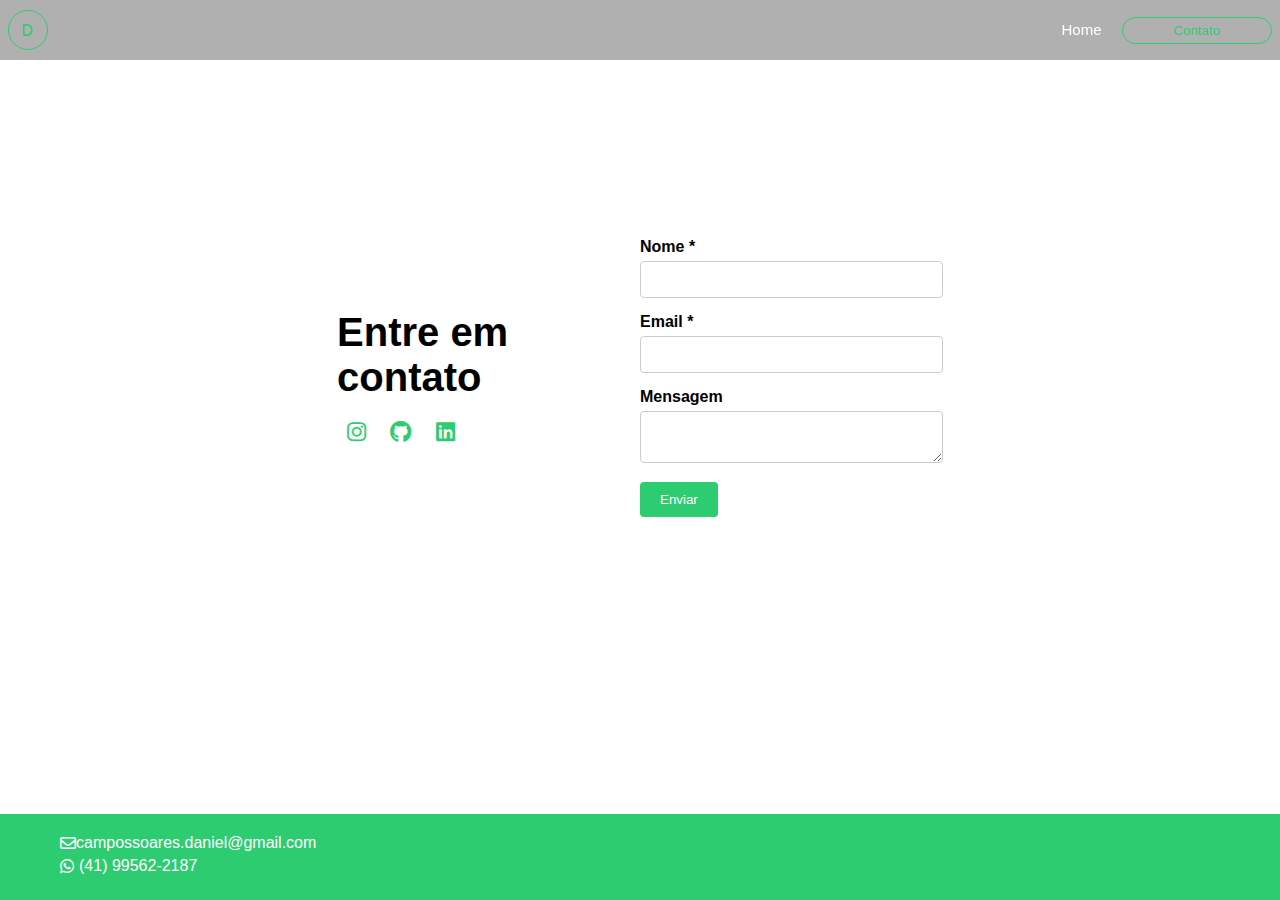
<file: contato.html>
<!DOCTYPE html>
<html>
<head>
  <title>Contato</title>
  <link rel="stylesheet" type="text/css" href="stylecontato.css">
  <link rel="stylesheet" href="https://cdnjs.cloudflare.com/ajax/libs/font-awesome/6.1.0/css/all.min.css">
  <script src="script.js"></script>
</head>
<body>
    <header>
        <div class="cabecalho">
          <div class="logo">
            <i class="fa-solid fa-d"></i>
          </div>
          <nav class="menu">
            <ul>
              <li><a href="index.html">Home</a></li>
              <li>
                <a href="#">
                  <button>Contato</button>
                </a>
              </li>
            </ul>
          </nav>
        </div>
      </header>

  <main>
    <section class="contact-form">
      <div class="container">
        <div class="content">
          <div class="left-section">
            <h2>Entre em contato</h2>
            <div class="botoes-redes">
              <a href="https://github.com/daniSoares08" target="_blank"><i class="fa-brands fa-instagram"></i></a>
              <a href="https://www.instagram.com/danisoares8_/" target="_blank"><i class="fa-brands fa-github"></i></a>
              <a href="https://www.linkedin.com/in/daniel-campos-soares-b47426238/" target="_blank"><i class="fa-brands fa-linkedin"></i></a>
            </div>
          </div>
          <div class="right-section">
            <form id="contact-form" action="/pages/success" method="POST" data-netlify="true">
              <label for="name">Nome <span>*</span></label>
              <input type="text" id="name" name="name" required>

              <label for="email">Email <span>*</span></label>
              <input type="email" id="email" name="email" required>

              <label for="message">Mensagem</label>
              <textarea id="message" name="message"></textarea>

              <button type="submit">Enviar</button>
            </form>
          </div>
        </div>
      </div>
    </section>
  </main>

  <footer>
    <div class="container">
      <div class="footer-left">
        <p><i class="far fa-envelope"> </i>campossoares.daniel@gmail.com</p>
        <p><a href="https://wa.me/5541995622187" target="_blank"><i class="fab fa-whatsapp"></i> (41) 99562-2187</a></p>
      </div>
      <div class="footer-right">
      </div>
    </div>
  </footer>
</body>
</html>
</file>
<file: stylecontato.css>
/* stylecontato.css */
* {
    margin: 0;
    padding: 0;
    box-sizing: border-box;
    text-decoration: none;
    list-style: none;
    font-family: "Poppins", sans-serif;
  }
  
  body {
    background-image: url(https://images.pexels.com/photos/3386540/pexels-photo-3386540.jpeg?cs=srgb&dl=pexels-andre-moura-3386540.jpg&fm=jpg);
    background-size: cover;
  }
  
  .container {
    max-width: 1200px;
    margin: 0 auto;
    padding: 0 20px;
  }
  
  .cabecalho {
    align-items: center;
    height: 100%;
    display: flex;
    height: 60px;
    width: 100%;
    justify-content: space-between;
  }
  
  header {
    height: 60px;
    background-color: rgba(0, 0, 0, 0.308);
    color: #ffffff;
    position: fixed;
    width: 100%;
    top: 0;
    left: 0;
    z-index: 999;
  }
  
  .logo i {
    border: 1px solid #2ecc71;
    color: #2ecc71;
    height: 40px;
    width: 40px;
    background: transparent;
    border-radius: 50%;
    display: inline-flex;
    align-items: center;
    justify-content: center;
    cursor: pointer;
    font-size: 13px;
    margin-left: 8px;
  }
    
  .menu ul {
    list-style: none;
    margin: 0;
    padding: 0;
    text-align: right;
  }
  
  .menu li {
    display: inline-block;
    width: auto;
    font-size: 15px;
  }
  
  .menu li a {
    display: block;
    padding: 0.5rem;
    text-decoration: none;
    color: #ffffff;
  }
  
  .menu li a:hover {
    color: #2ecc71;
  }
  
  .menu button {
    color: #2ecc71;
    background: transparent;
    border: 1px solid #2ecc71;
    cursor: pointer;
    padding: 5px;
    border-radius: 15px;
    width: 150px;
  }
  
  button:hover {
    background-color: #2ecc71;
    color: #ffffff;
    transition: 0.5s;
  }
  
  main {
    display: flex;
    margin-top: 60px;
    padding-bottom: 60px;
    justify-content: center;
  }
  
  .contact-form {
    background-color: rgba(255, 255, 255, 0.8);
    padding: 50px;
    margin-top: 10%;
    width: 800px;
    border-radius: 5px;
  }
  
  .contact-form .container {
    display: flex;
    flex-direction: column;
    align-items: center;
  }
  
  .content {
    display: flex;
    justify-content: space-between;
  }
  
  .left-section {
    display: flex;
    flex: 1;
    justify-items: center;
    flex-direction: column;
    justify-content: center;
  }
  
  .right-section {
    flex: 1;
  }
  
  .left-section h2 {
    font-size: 2.5rem;
    margin-bottom: 20px;
  }
  
  .botoes-redes a {
    color: #2ecc71;
    padding: 10px;
    margin-top: 10px;
    font-size: 22px;
  }
  
  form label {
    display: block;
    font-weight: bold;
    margin-bottom: 5px;
  }
  
  form input,
  form textarea {
    width: 100%;
    padding: 10px;
    margin-bottom: 15px;
    border: 1px solid #ccc;
    border-radius: 4px;
  }
  
  form button {
    color: #ffffff;
    background-color: #2ecc71;
    border: none;
    padding: 10px 20px;
    border-radius: 4px;
    cursor: pointer;
    transition: background-color 0.3s ease;
  }
  
  form button:hover {
    background-color: #27ae60;
  }
  
  footer {
    background-color: #2ecc71;
    color: #ffffff;
    padding: 20px;
    text-align: center;
    position: fixed;
    bottom: 0;
    left: 0;
    width: 100%;
  }
  
  .footer-left p {
    margin-bottom: 5px;
    color: #ffffff;
    text-decoration: none;
    display: flex;
    align-items: center;
  }
  
  .footer-left a {
    color: #ffffff;
    text-decoration: none;
    display: flex;
    align-items: center;
  }
  
  .footer-left a i {
    margin-right: 5px;
  }
  
  .footer-right a {
    color: #ffffff;
    text-decoration: none;
  }
  
  .footer-right a:hover {
    color: #e4e4e4;
  }
</file>
